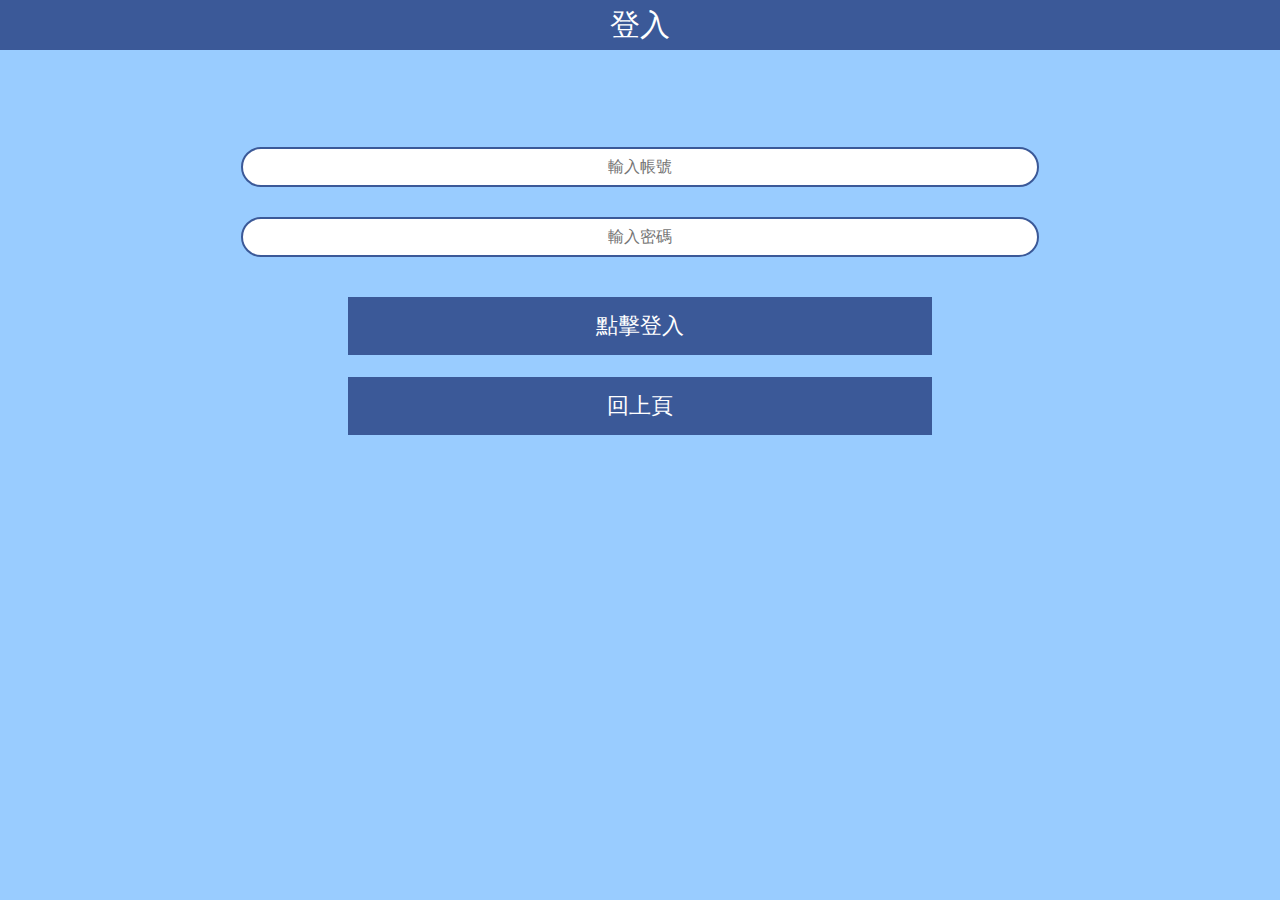
<file: login.html>
<!DOCTYPE html>
<html>
<head>
	<meta charset="utf-8" />
	<meta name="viewport" content="width=device-width, initial-scale=1, shrink-to-fit=no, user-scalable=no">
	<meta name="screen-orientation" content="portrait">
	<meta name="x5-orientation" content="portrait">
	
	<title>登入</title>
	<link rel="stylesheet" type="text/css" href="css/registerAndLogin.css"/>
	
	<script>
		const goPrevPage = () => {
			history.back();
		}
	</script>
</head>
<body>
	<header>
		
		<!-- 註冊畫面開始 -->
		
			
			<div class="topBlock">
				<div class="alignCenter">
					<div class="welcomeLogin">登入</div>
				</div>
			</div>
			<div class="centerBlock">
				<input class="inputStyle" type="text" placeholder="輸入帳號">
				<input class="inputStyle" type="text" placeholder="輸入密碼">
				<input class="button" type="button" value="點擊登入">
				<input class="button" type="button" value="回上頁" onclick="goPrevPage()">
			</div>
			
			

			
		<!-- 註冊畫面結束 -->
		
		<!-- https://www.ucamc.com/e-learning/javascript/302-%E5%A6%82%E4%BD%95%E4%BD%BF%E7%94%A8javascript%E9%80%A3%E7%B5%90%E8%BD%89%E8%B7%B3%E7%B6%B2%E5%9D%80%E6%96%B9%E6%B3%95 -->
		
		
		<!-- <div style="width:812px;background-color:red;text-align:center;" >812px;</div> -->
		<!-- <div style="width:350px;background-color:pink;text-align:center;" >350px;</div> -->
    </header>

</body>
</html>
</file>
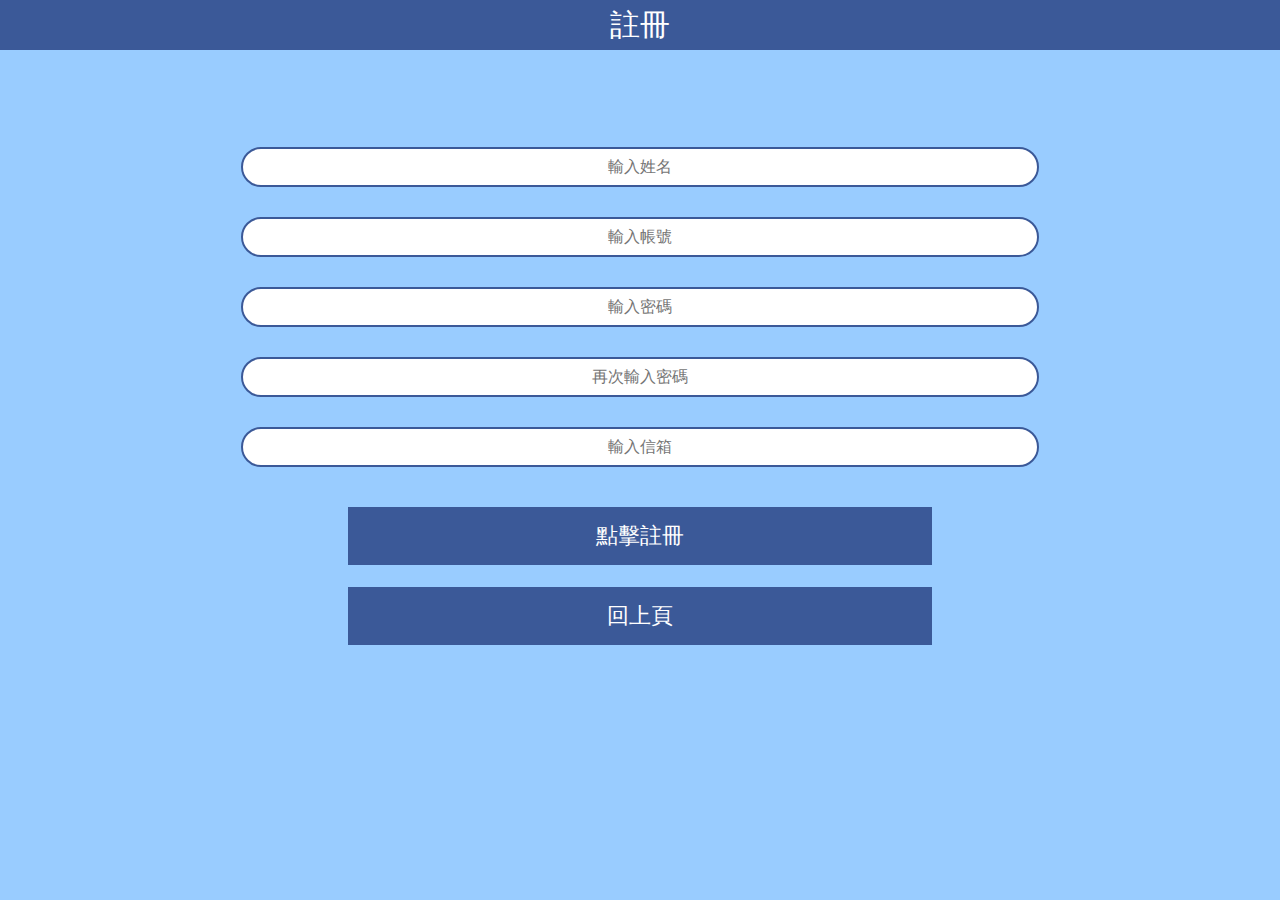
<file: register.html>
<!DOCTYPE html>
<html>
<head>
	<meta charset="utf-8" />
	<meta name="viewport" content="width=device-width, initial-scale=1, shrink-to-fit=no, user-scalable=no">
	<meta name="screen-orientation" content="portrait">
	<meta name="x5-orientation" content="portrait">
	
	<title>註冊</title>
	<link rel="stylesheet" type="text/css" href="css/registerAndLogin.css"/>
	
	<script>
		const goPrevPage = () => {
			history.back();
		}
	</script>
</head>
<body>
	<header>
		
		<!-- 註冊畫面開始 -->
		
			
			<div class="topBlock">
				<div class="alignCenter">
					<div class="welcomeRegistered">註冊</div>
				</div>
			</div>
			<div class="centerBlock">
				<input class="inputStyle" type="text" placeholder="輸入姓名">
				<input class="inputStyle" type="text" placeholder="輸入帳號">
				<input class="inputStyle" type="text" placeholder="輸入密碼">
				<input class="inputStyle" type="text" placeholder="再次輸入密碼">
				<input class="inputStyle" type="text" placeholder="輸入信箱">
				<input class="button" type="button" value="點擊註冊">
				<input class="button" type="button" value="回上頁" onclick="goPrevPage()">
			</div>
			
			

			
		<!-- 註冊畫面結束 -->
		
		<!-- https://www.ucamc.com/e-learning/javascript/302-%E5%A6%82%E4%BD%95%E4%BD%BF%E7%94%A8javascript%E9%80%A3%E7%B5%90%E8%BD%89%E8%B7%B3%E7%B6%B2%E5%9D%80%E6%96%B9%E6%B3%95 -->
		
		
		<!-- <div style="width:812px;background-color:red;text-align:center;" >812px;</div> -->
		<!-- <div style="width:350px;background-color:pink;text-align:center;" >350px;</div> -->
    </header>

</body>
</html>
</file>
<file: css/registerAndLogin.css>
html, body {
	padding: 0;
	margin: 0;
}

body{
	background-color: #99ccff;
}

.topBlock{
	/* 位置 */
	position: absolute;
	top: 0px;
	left: 0px;
	/* 大小 */
	height: 50px;
	width: 100%;
	/* 顏色 */
	background-color: #3b5998;
}

.welcomeRegistered{
	/* 位置 */
	position: absolute;
	top: 5px;
	/* left: 62%; */
	/* 文字 */
	font-size: 30px;
	text-align: center;
	/* 顏色 */
	color: white;
	/* background-color:red; */
}

.alignCenter{
	display: flex;
	justify-content: center;
}

.centerBlock{
	/* 位置 */
	position: absolute;
	top: 13%;
	left: 12%;
	/* 大小 */
	width: 76%;
	/* 顏色 */
	/* background-color: #36d900; */
	/* 內容 */
	display: flex;
	flex-wrap: wrap;
	justify-content: center;
}



.inputStyle{
	/* 大小 */
	width: 80%;
	height: 20px;
	/* 顏色 */
	background-color: white;
	color: black;
	/* 文字 */
	text-align: center;
	padding: 8px;
	font-size: 16px;
	/* 外觀 */
	outline: 0px;
	border-radius: 30px;	
	border: 2px solid #3b5998;
	/* 位置 */
	position: relative;
	top: 30px;
	margin-bottom: 30px;
	
}

.button{
	/* 大小 */
	width: 60%;
	/* 顏色 */
	background-color: #3b5998;
	color: white;
	border: 2px #3b5998 solid;
	/* color: #b9d2fb; */
	/* 文字 */
	text-align: center;
	padding: 12px;
	font-size: 22px;
	margin-bottom: 22px;
	/* font-weight: bold; */
	font-family:monospace;
	/* 位置 */
	position: relative;
	top: 40px;
}

.button:hover{
	/* 顏色 */
	background-color: white;
	border: 2px #3b5998 solid;
	color: black;
}

.inputStyle:hover{
	/* 外觀 */
	transition: 1.5s;
	border-radius: 10px;
	border: 2px solid red;
}

:root{
	/* 登入畫面 */
	/* --textInitY */
	/* calc(var(--lineLeft) * 1px); */
}


/* 註冊與登入頁面幾乎一樣 */
/* 以下為不同處 */

.welcomeLogin{
	/* 位置 */
	position: absolute;
	top: 5px;
	/* left: 62%; */
	/* 文字 */
	font-size: 30px;
	text-align: center;
	/* 顏色 */
	color: white;
	/* background-color:red; */
}
</file>
